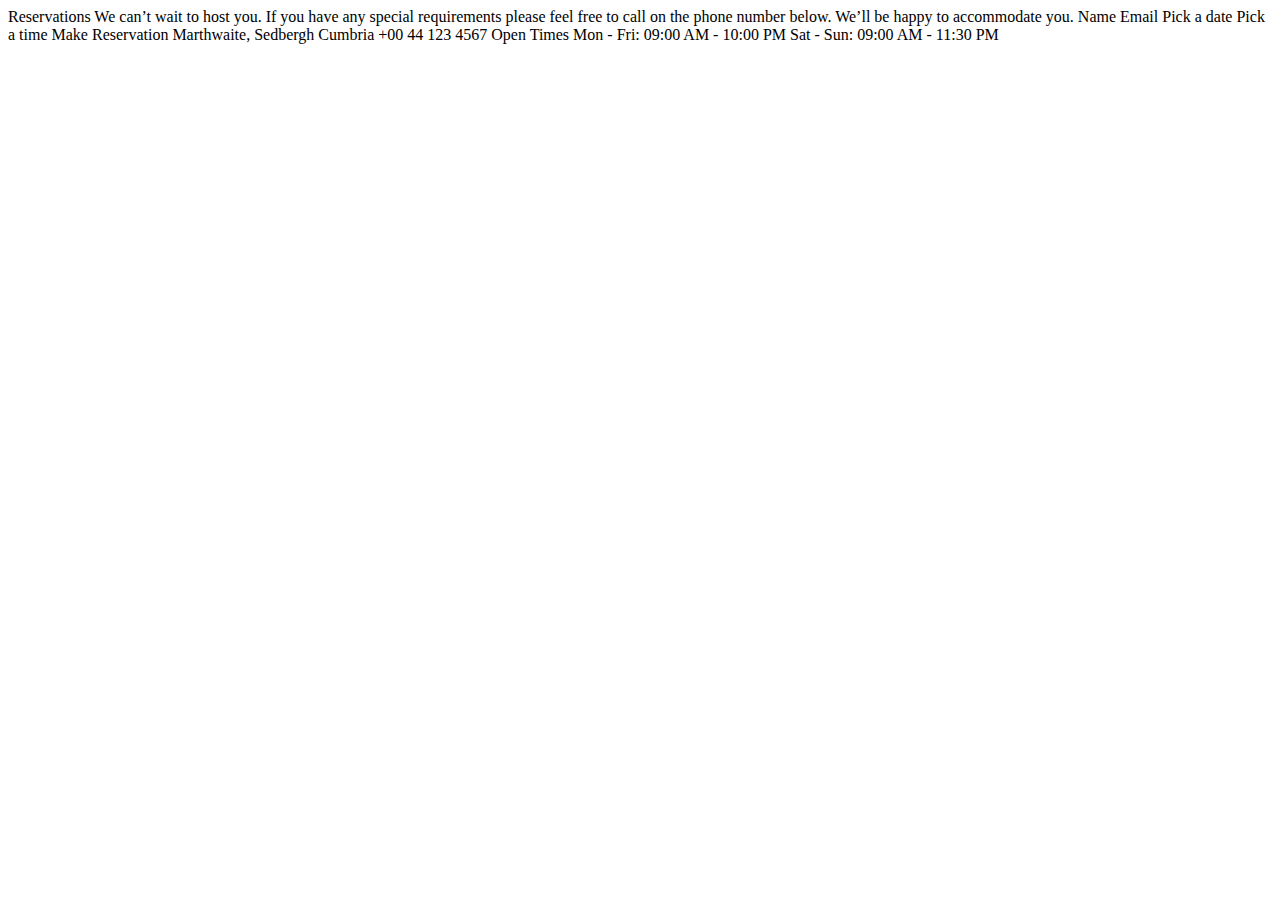
<file: booking.html>
<!doctype html>
<html lang="en">
  <head>
    <meta charset="UTF-8" />
    <meta name="viewport" content="width=device-width, initial-scale=1.0" />

    <link
      rel="icon"
      type="image/png"
      sizes="32x32"
      href="./images/favicon-32x32.png"
    />

    <title>Frontend Mentor | Dine Website Challenge</title>
  </head>
  <body>
    Reservations We can’t wait to host you. If you have any special requirements
    please feel free to call on the phone number below. We’ll be happy to
    accommodate you. Name Email Pick a date Pick a time Make Reservation
    Marthwaite, Sedbergh Cumbria +00 44 123 4567 Open Times Mon - Fri: 09:00 AM
    - 10:00 PM Sat - Sun: 09:00 AM - 11:30 PM
  </body>
</html>
</file>
